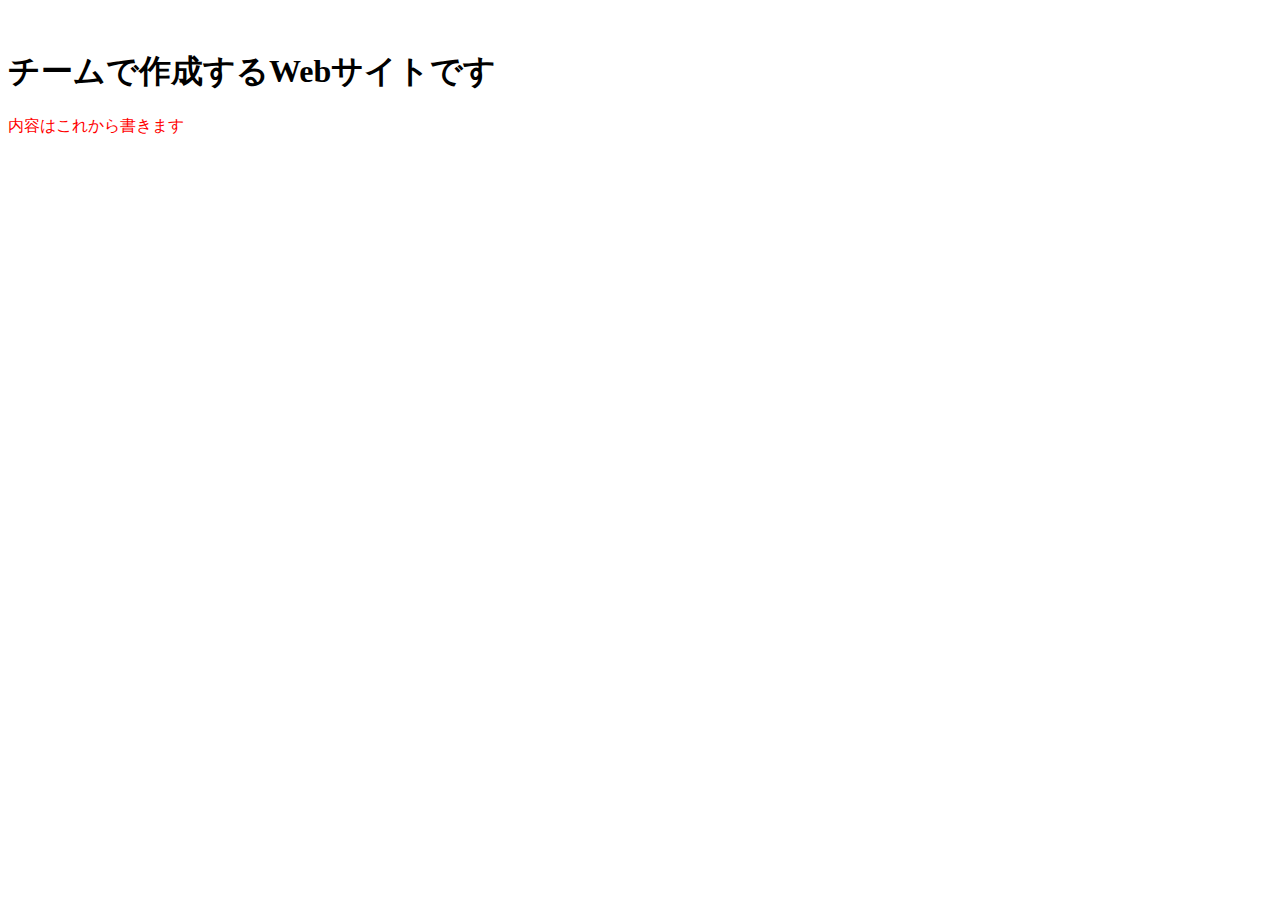
<file: index.html>
<!DOCTYPE html>
<html lang="ja">
    <head>
        <meta charset="UTF-8">
        <title>タイトルを入力</title>
        <link rel="stylesheet" type="text/css" href="css/index.css">
    </head>
    <body>
        <div class="menu">
            <a href="#" style="color:white; margin: 0 10px;">ホーム</a>
            <a href="#" style="color:white; margin: 0 10px;">サービス</a>
            <a href="#" style="color:white; margin: 0 10px;">お問い合わせ</a>
        </div>

        <h1>チームで作成するWebサイトです</h1>
        <p class ="red">内容はこれから書きます</p>
    </body>
</html>
</file>
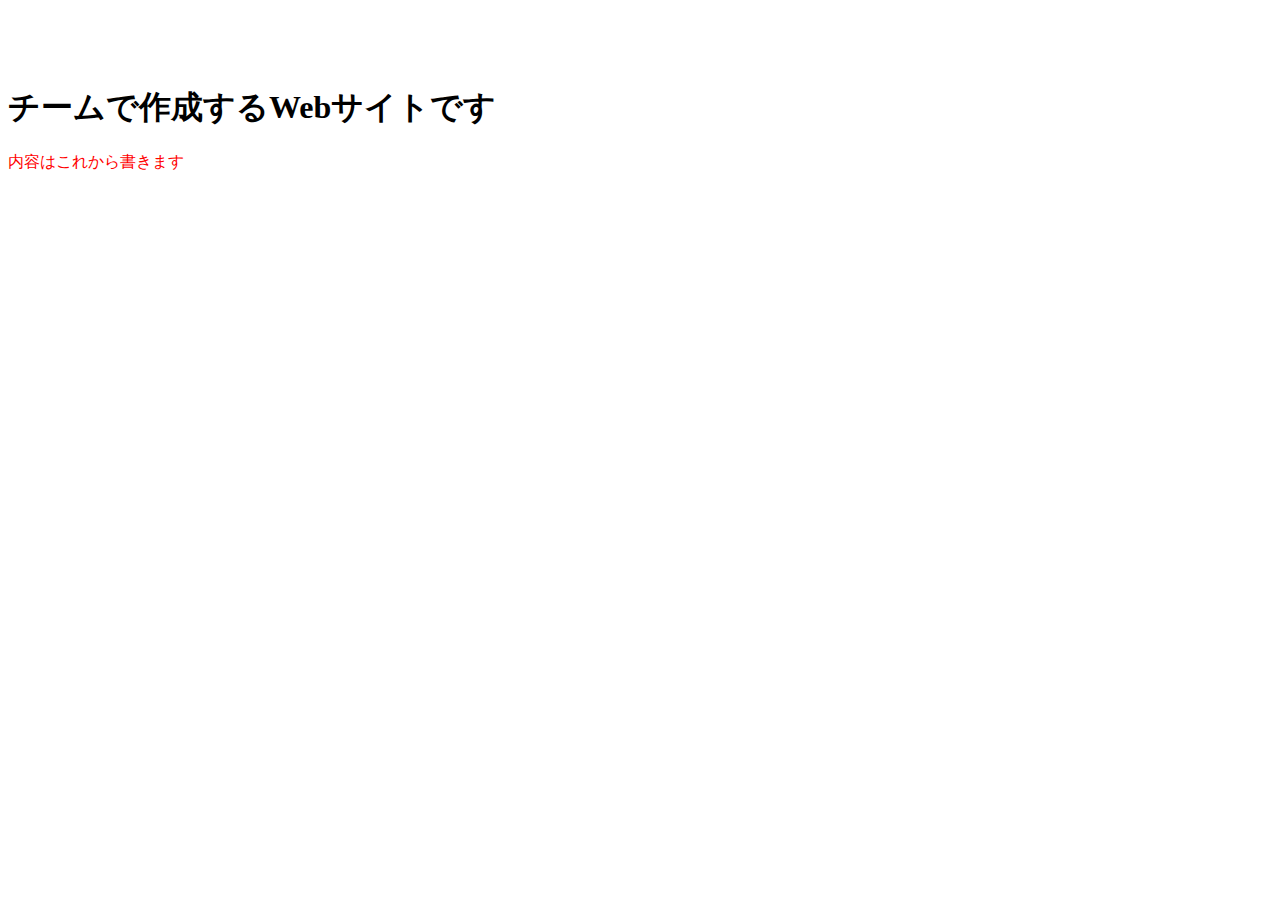
<file: index1.html>
<!DOCTYPE html>
<html lang="ja">
    <head>
        <meta charset="UTF-8">
        <title>タイトルを入力</title>
        <link rel="stylesheet" type="text/css" href="css/index1.css">
    </head>
    <body>
        <div class="menu">
            <a href="#" style="color:white; margin: 0 10px;">ホーム</a>
            <a href="#" style="color:white; margin: 0 10px;">サービス</a>
            <a href="#" style="color:white; margin: 0 10px;">お問い合わせ</a>
        </div>
        <br>
        <br>

        <h1>チームで作成するWebサイトです</h1>
        <p class ="red">内容はこれから書きます</p>
    </body>
</html>
</file>
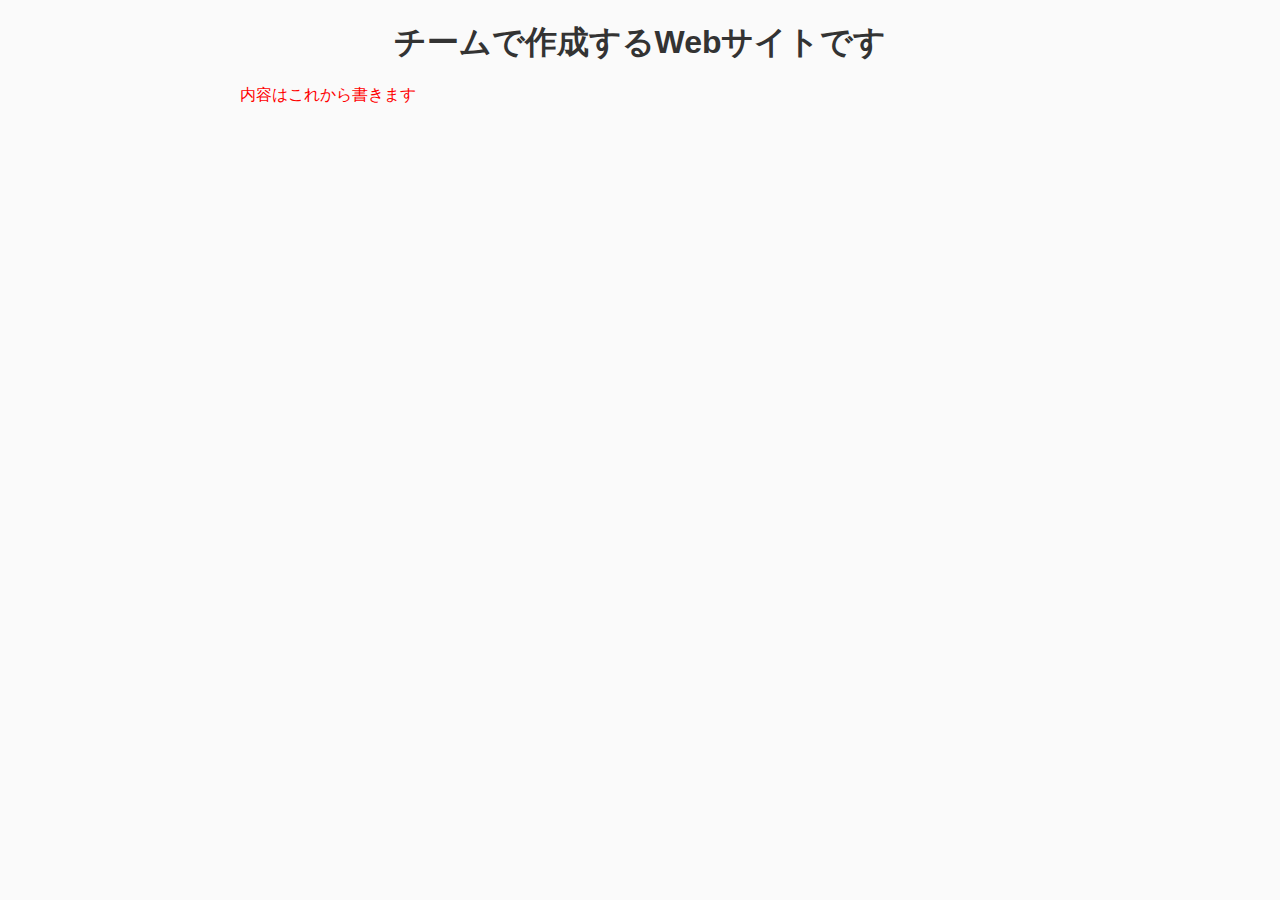
<file: index3.html>
<!DOCTYPE html>
<html lang="ja">
    <head>
        <meta charset="UTF-8">
        <title>タイトルを入力</title>
        <link rel="stylesheet" type="text/css" href="css/index3.css">
    </head>
    <body>
        <h1>チームで作成するWebサイトです</h1>
        <p class ="red">内容はこれから書きます</p>
    </body>
</html>
</file>
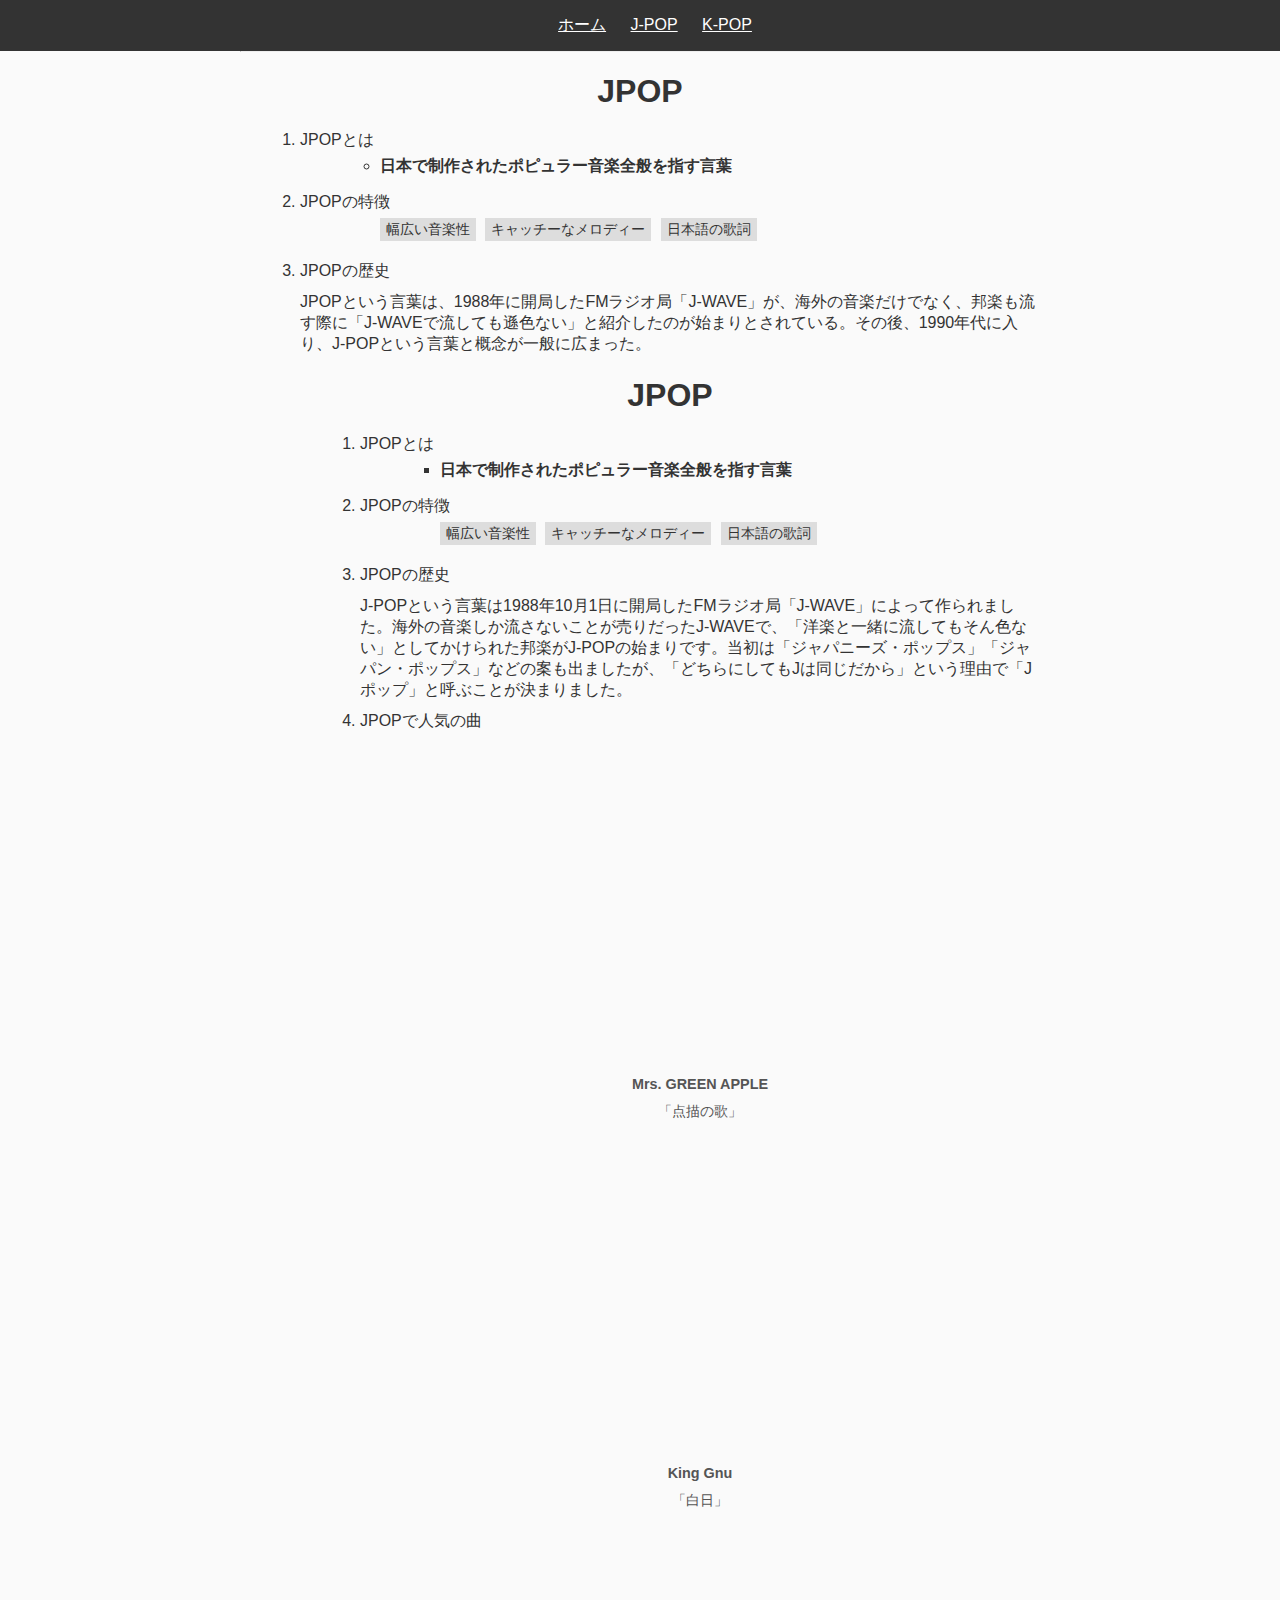
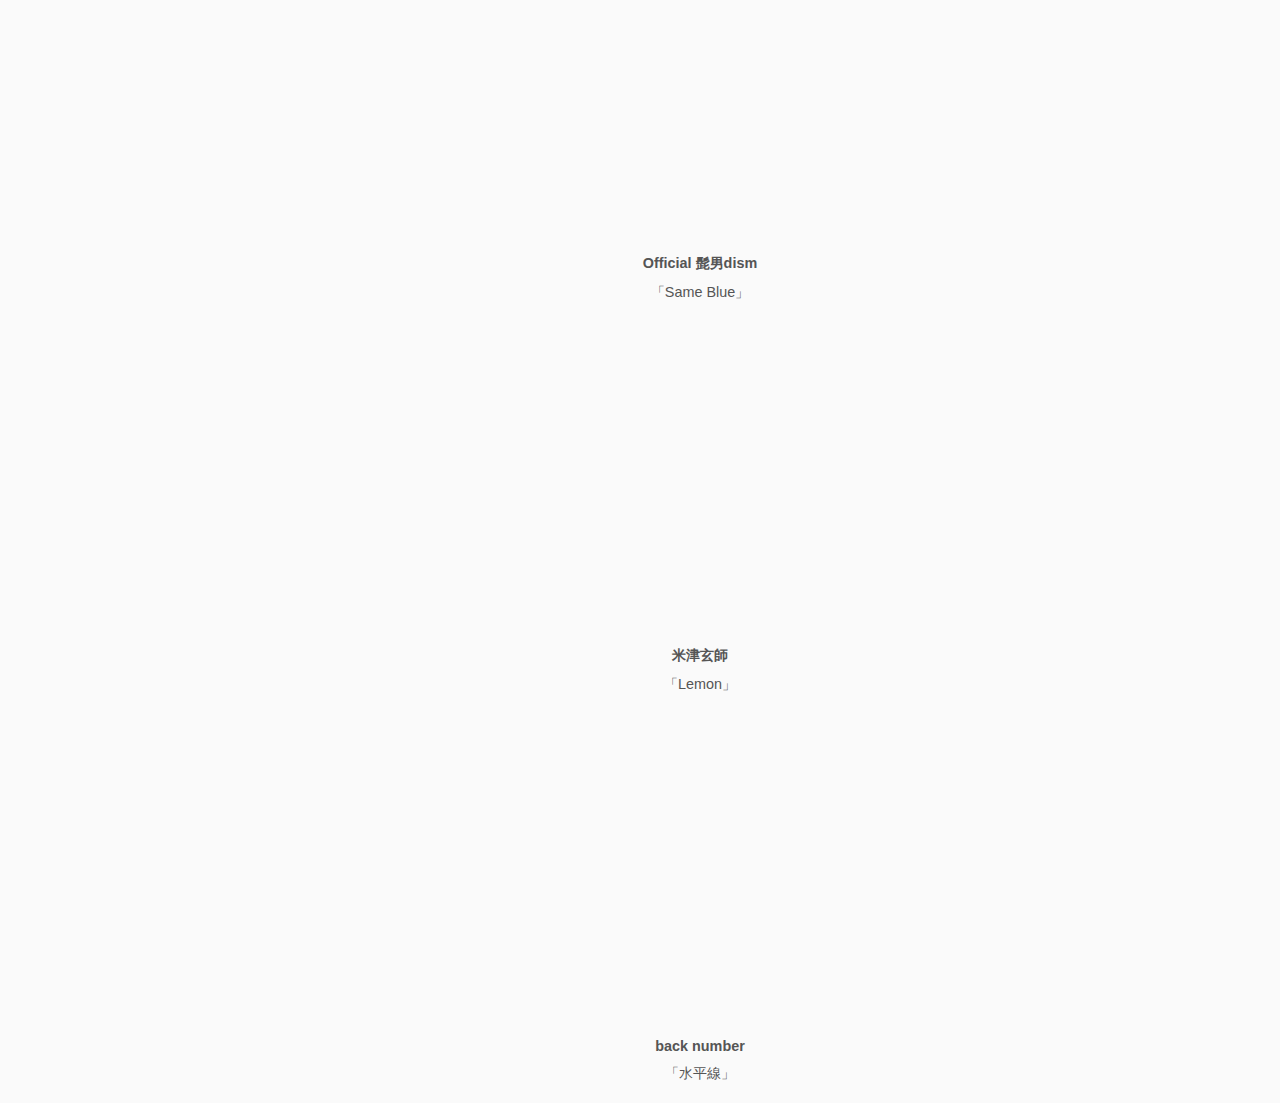
<file: JPOP.html>
<!DOCTYPE html>
<html lang="ja">
    <head>
        <meta charset="UTF-8">
        <title>JPOP紹介サイト</title>
        <link rel="stylesheet" type="text/css" href="css/index3.css">
    </head>
    <body>
        <div class="menu">
            <a href="http://127.0.0.1:3000/index1.html?serverWindowId=c87226ad-b7f8-44cd-8ef3-b2004b9cfec5" style="color:white; margin: 0 10px;">ホーム</a>
            <a href="http://127.0.0.1:3000/JPOP.html?serverWindowId=9fdd68fe-97f8-4cc0-a3bb-3494a4788635" style="color:white; margin: 0 10px;">J-POP</a>
            <a href="http://127.0.0.1:3000/KPOP.html?serverWindowId=d1fb609b-2444-488a-8346-510f34521e48" style="color:white; margin: 0 10px;">K-POP</a>
        </div>
        <hr>
        <hr>
        <hr>
        <hr>
        <h1>JPOP</h1>
        <ol>
            <li>JPOPとは
                <ul>
                    <li class="first">日本で制作されたポピュラー音楽全般を指す言葉</li>
                </ul>
            </li>
            <li>
                JPOPの特徴
                <ul>
                    <li class="feature"> 幅広い音楽性</li>
                    <li class="feature">キャッチーなメロディー</li>
                    <li class="feature">日本語の歌詞</li>
                </ul>
            </li>
            <li>JPOPの歴史
                <p>JPOPという言葉は、1988年に開局したFMラジオ局「J-WAVE」が、海外の音楽だけでなく、邦楽も流す際に「J-WAVEで流しても遜色ない」と紹介したのが始まりとされている。その後、1990年代に入り、J-POPという言葉と概念が一般に広まった。</p>
<head>
  <meta charset="UTF-8">
  <title>JPOP紹介サイト</title>
  <link rel="stylesheet" href="css/index3.css">
</head>
<body>
  <h1>JPOP</h1>
  <ol>
    <li>JPOPとは
      <ul>
        <li class="first">日本で制作されたポピュラー音楽全般を指す言葉</li>
      </ul>
    </li>
    <li>JPOPの特徴
      <ul>
        <li class="feature">幅広い音楽性</li>
        <li class="feature">キャッチーなメロディー</li>
        <li class="feature">日本語の歌詞</li>
      </ul>
    </li>
    <li>JPOPの歴史
      <p>J-POPという言葉は1988年10月1日に開局したFMラジオ局「J-WAVE」によって作られました。海外の音楽しか流さないことが売りだったJ-WAVEで、「洋楽と一緒に流してもそん色ない」としてかけられた邦楽がJ-POPの始まりです。当初は「ジャパニーズ・ポップス」「ジャパン・ポップス」などの案も出ましたが、「どちらにしてもJは同じだから」という理由で「Jポップ」と呼ぶことが決まりました。</p>
    </li>
    <li>
  JPOPで人気の曲

  
  <figure class="video-container">
    <iframe
      width="560" height="315"
      src="https://www.youtube.com/embed/sL-yJIyuEaM?si=Fz5y3EN5wEBEjfTa"
      title="Mrs. GREEN APPLE – 点描の歌"
      frameborder="0"
      allow="accelerometer; autoplay; clipboard-write; encrypted-media; gyroscope; picture-in-picture; web-share"
      referrerpolicy="strict-origin-when-cross-origin"
      allowfullscreen>
    </iframe>
    <figcaption>
      <h3>Mrs. GREEN APPLE</h3>
      <p>「点描の歌」</p>
    </figcaption>
  </figure>

  
  <figure class="video-container">
    <iframe
      width="560" height="315"
      src="https://www.youtube.com/embed/ony539T074w?si=Xb-6e81a_f6mPUja"
      title="King Gnu – 白日"
      frameborder="0"
      allow="accelerometer; autoplay; clipboard-write; encrypted-media; gyroscope; picture-in-picture; web-share"
      referrerpolicy="strict-origin-when-cross-origin"
      allowfullscreen>
    </iframe>
    <figcaption>
      <h3>King Gnu</h3>
      <p>「白日」</p>
    </figcaption>
  </figure>

  
  <figure class="video-container">
    <iframe
      width="560" height="315"
      src="https://www.youtube.com/embed/A7cp6OVa0Qc?si=mPgMxD3AqPrf3Ywx"
      title="Official 髭男dism – Same Blue"
      frameborder="0"
      allow="accelerometer; autoplay; clipboard-write; encrypted-media; gyroscope; picture-in-picture; web-share"
      referrerpolicy="strict-origin-when-cross-origin"
      allowfullscreen>
    </iframe>
    <figcaption>
      <h3>Official 髭男dism</h3>
      <p>「Same Blue」</p>
    </figcaption>
  </figure>

  
  <figure class="video-container">
    <iframe
      width="560" height="315"
      src="https://www.youtube.com/embed/SFlaU0EJTto"  <!-- 実際のLemon埋め込みIDに置き換えてください -->
      title="米津玄師 – Lemon"
      frameborder="0"
      allow="accelerometer; autoplay; clipboard-write; encrypted-media; gyroscope; picture-in-picture; web-share"
      referrerpolicy="strict-origin-when-cross-origin"
      allowfullscreen>
    </iframe>
    <figcaption>
      <h3>米津玄師</h3>
      <p>「Lemon」</p>
    </figcaption>
  </figure>

  
  <figure class="video-container">
    <iframe
      width="560" height="315"
      src="https://www.youtube.com/embed/iqEr3P78fz8?si=sC8rl_7xw0oTg-eX"
      title="back number – 水平線"
      frameborder="0"
      allow="accelerometer; autoplay; clipboard-write; encrypted-media; gyroscope; picture-in-picture; web-share"
      referrerpolicy="strict-origin-when-cross-origin"
      allowfullscreen>
    </iframe>
    <figcaption>
      <h3>back number</h3>
      <p>「水平線」</p>
    </figcaption>
  </figure>

</li>
    
  </ol>
</body>
</html>
</file>
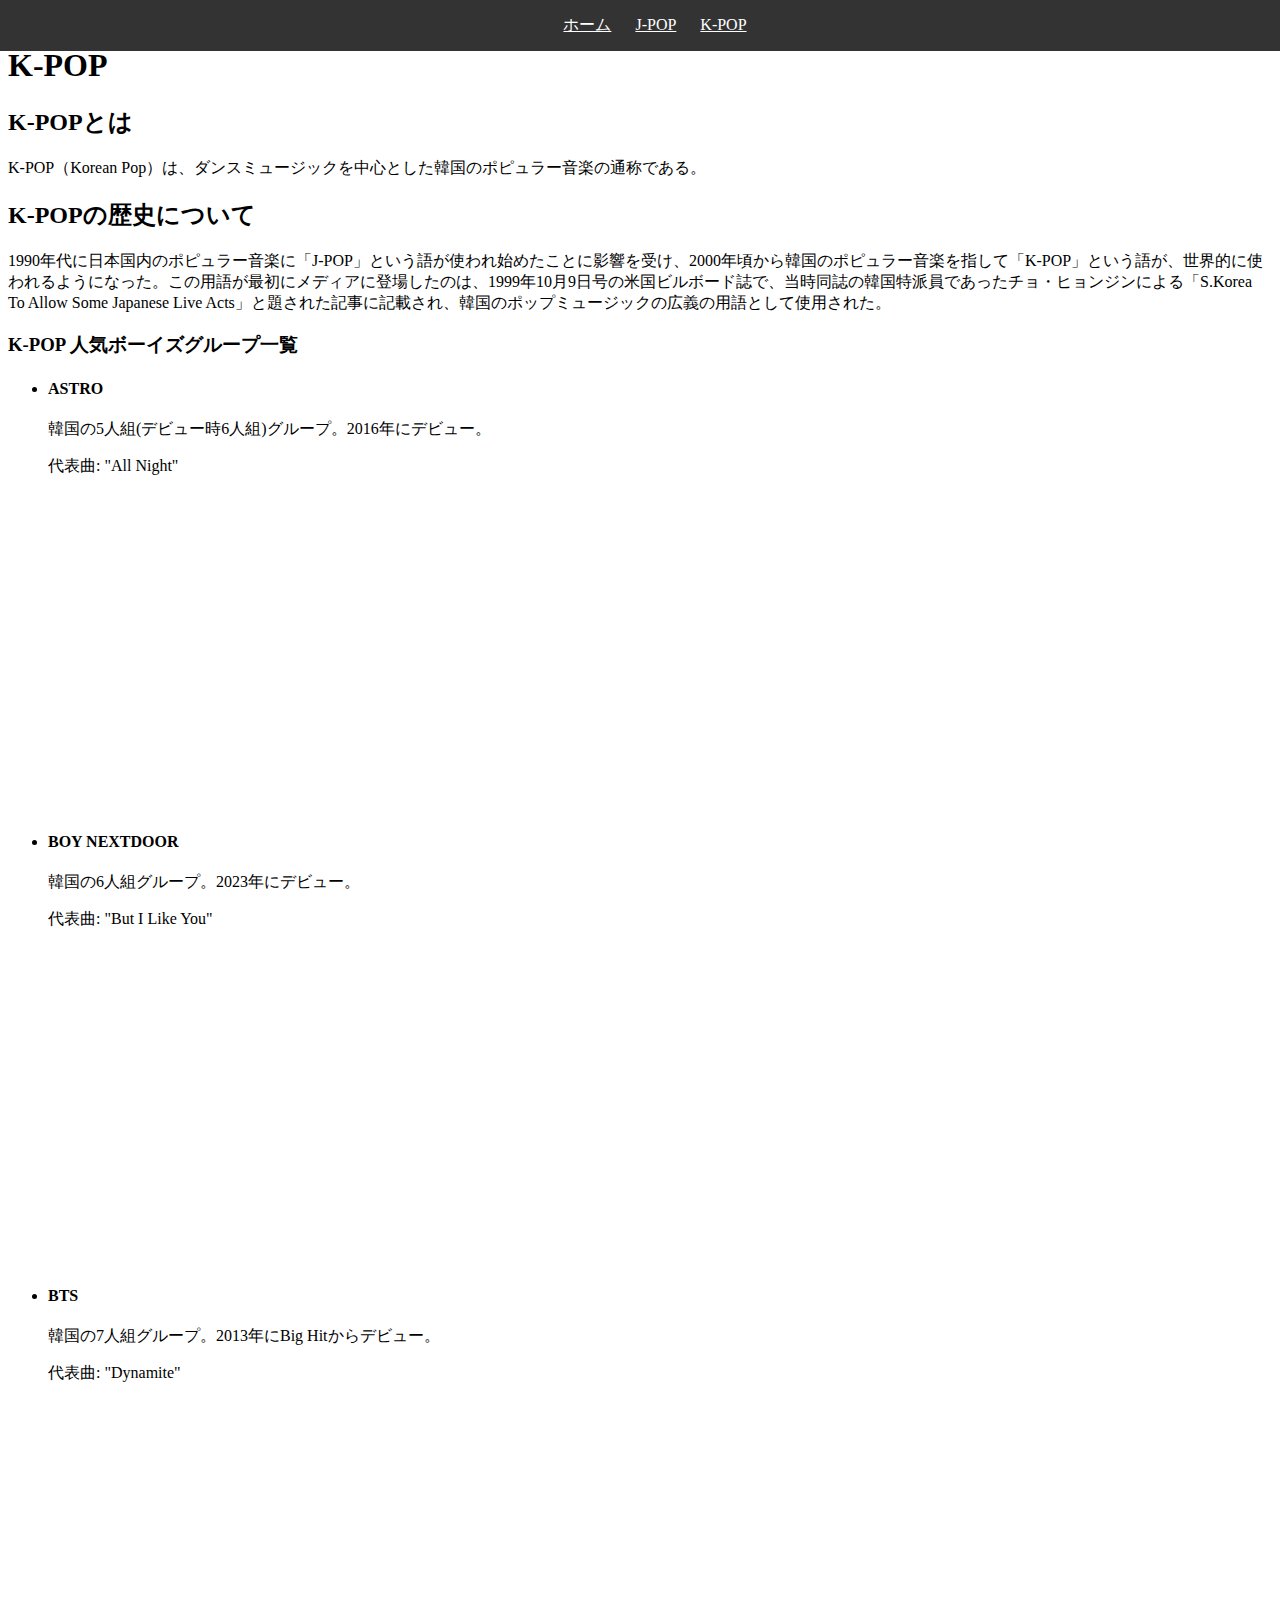
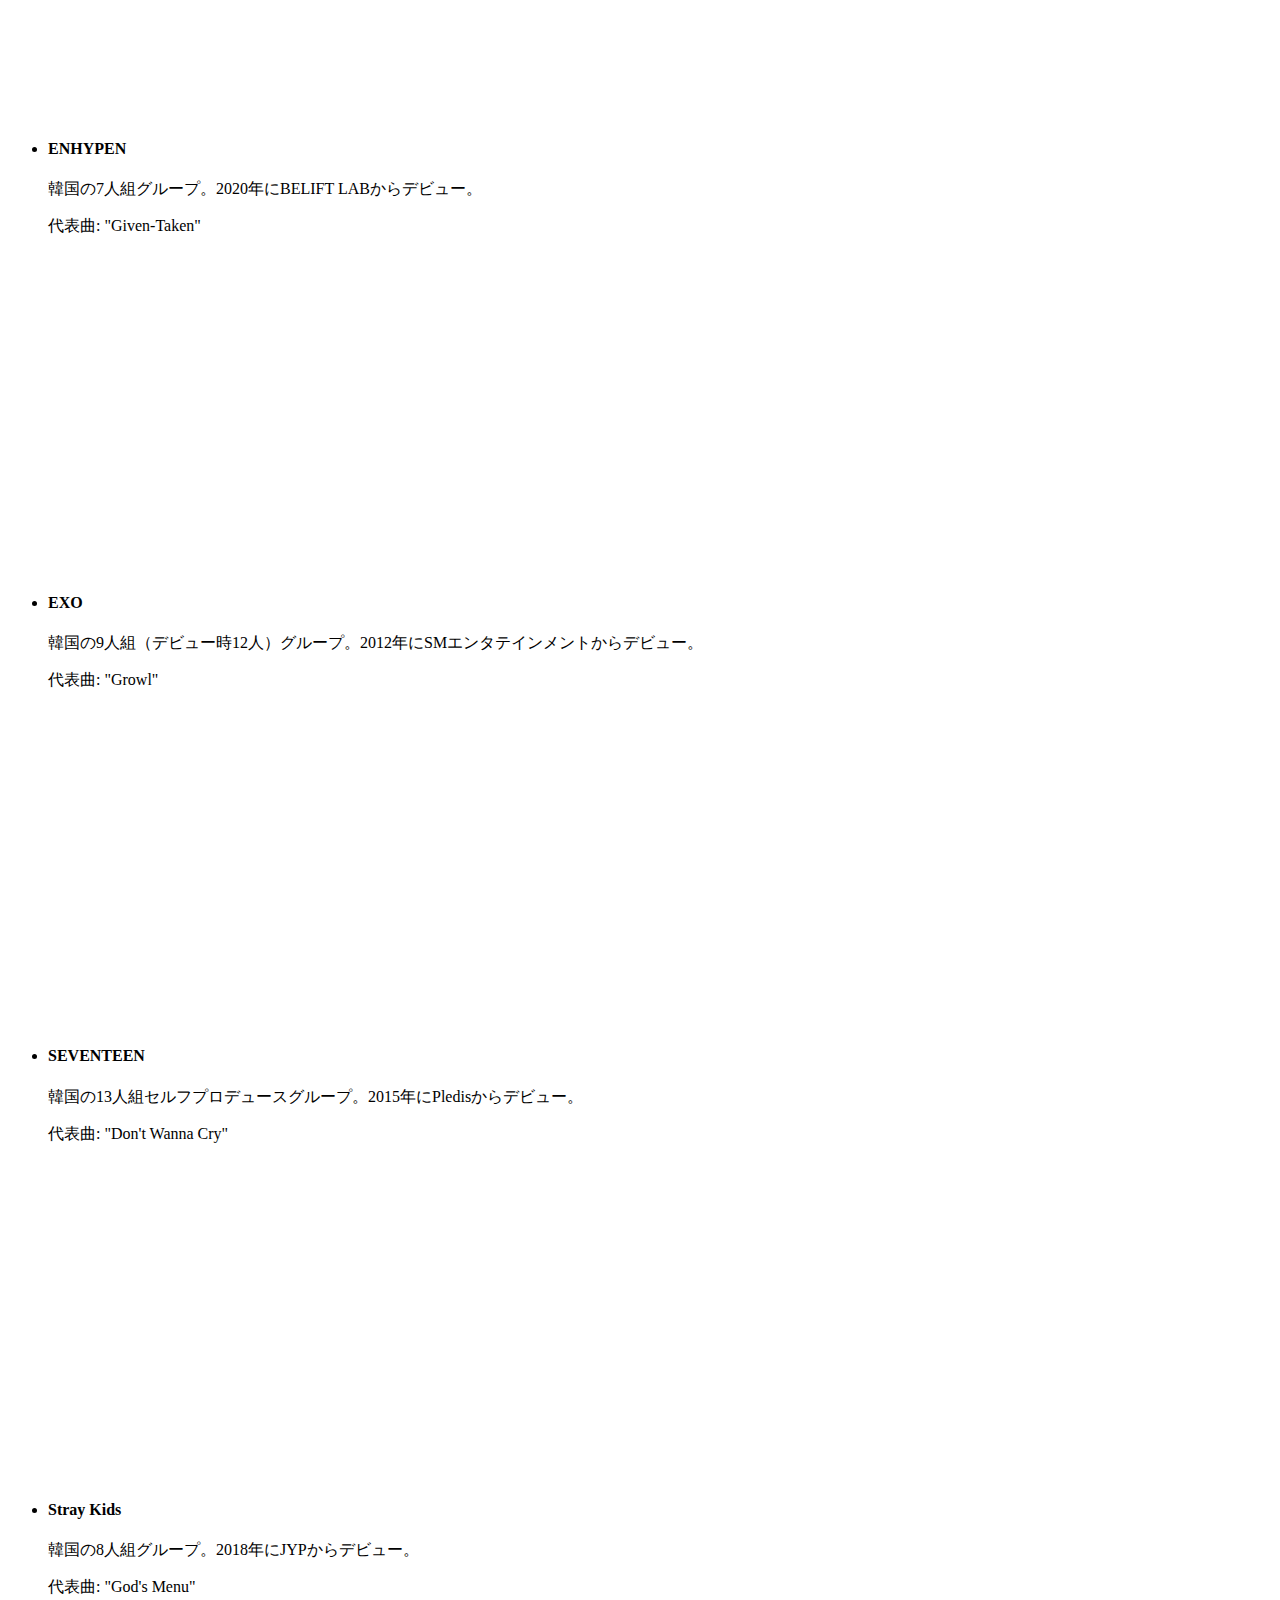
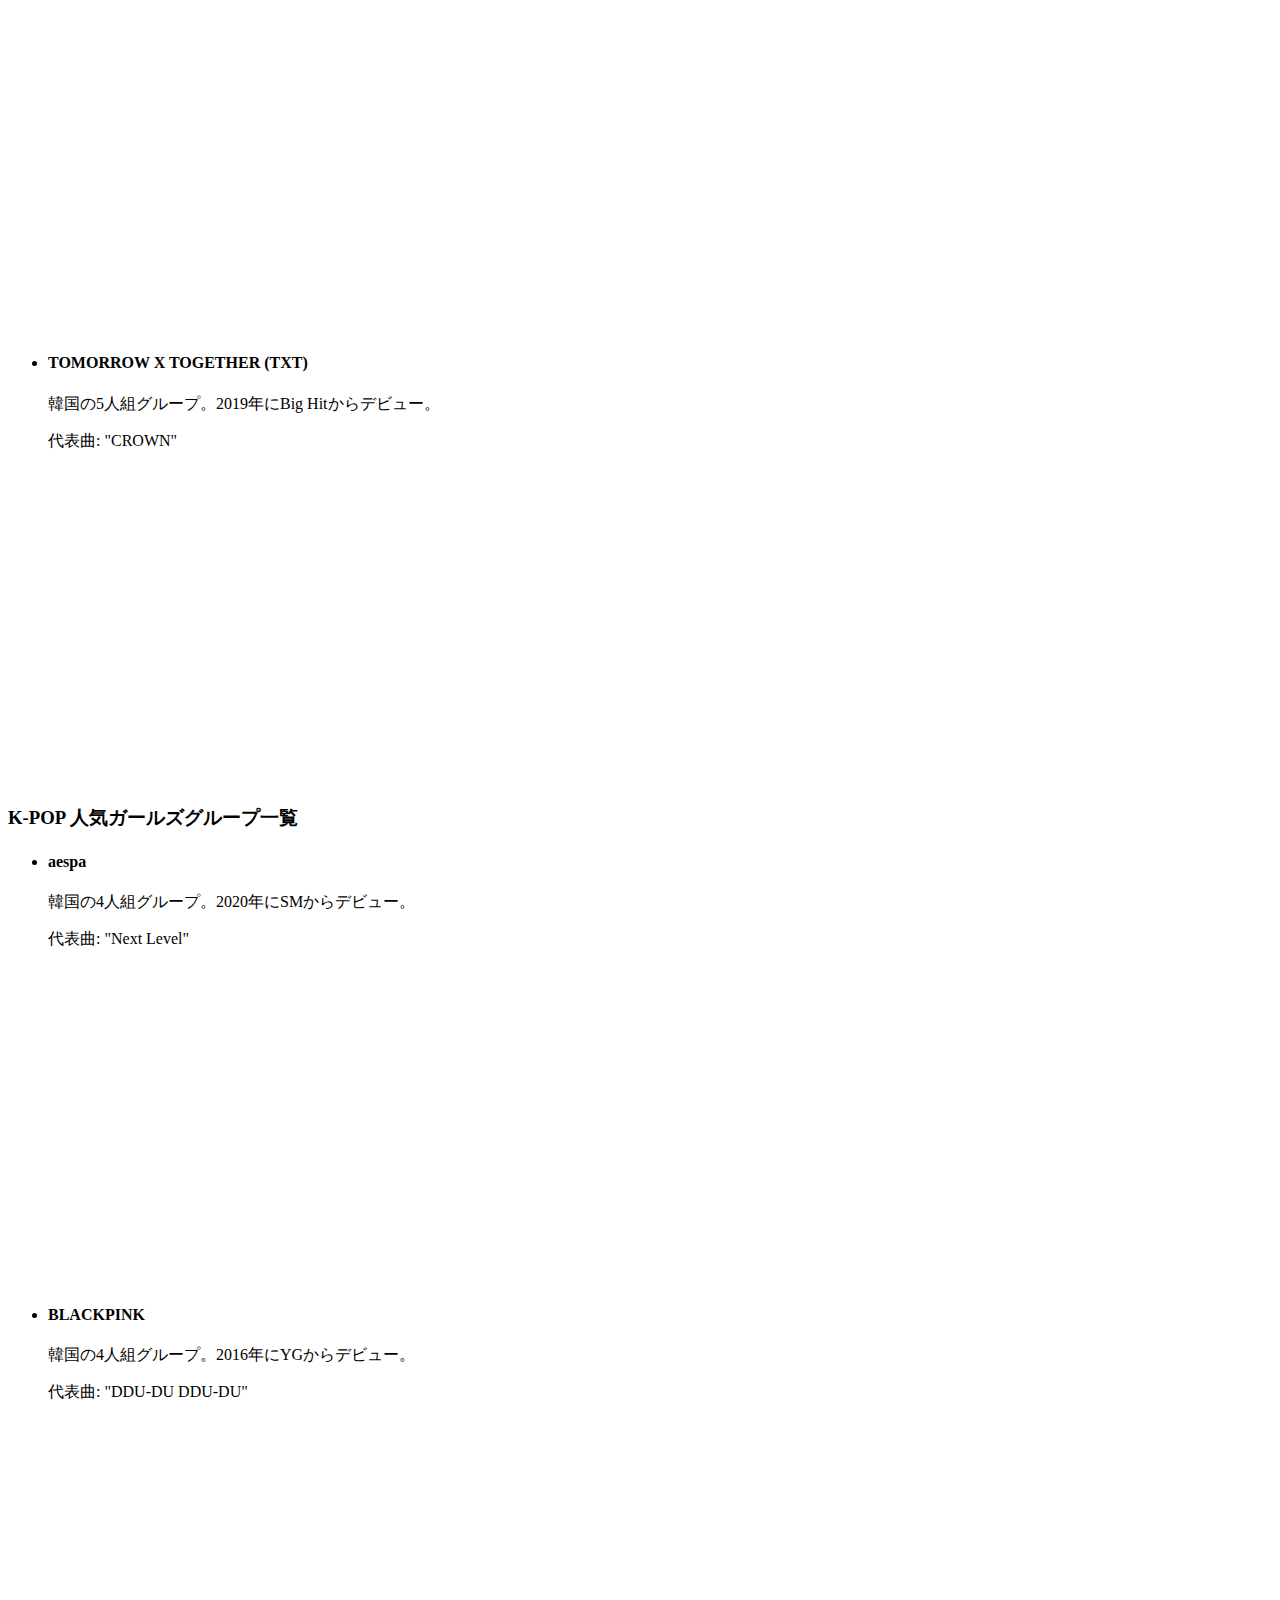
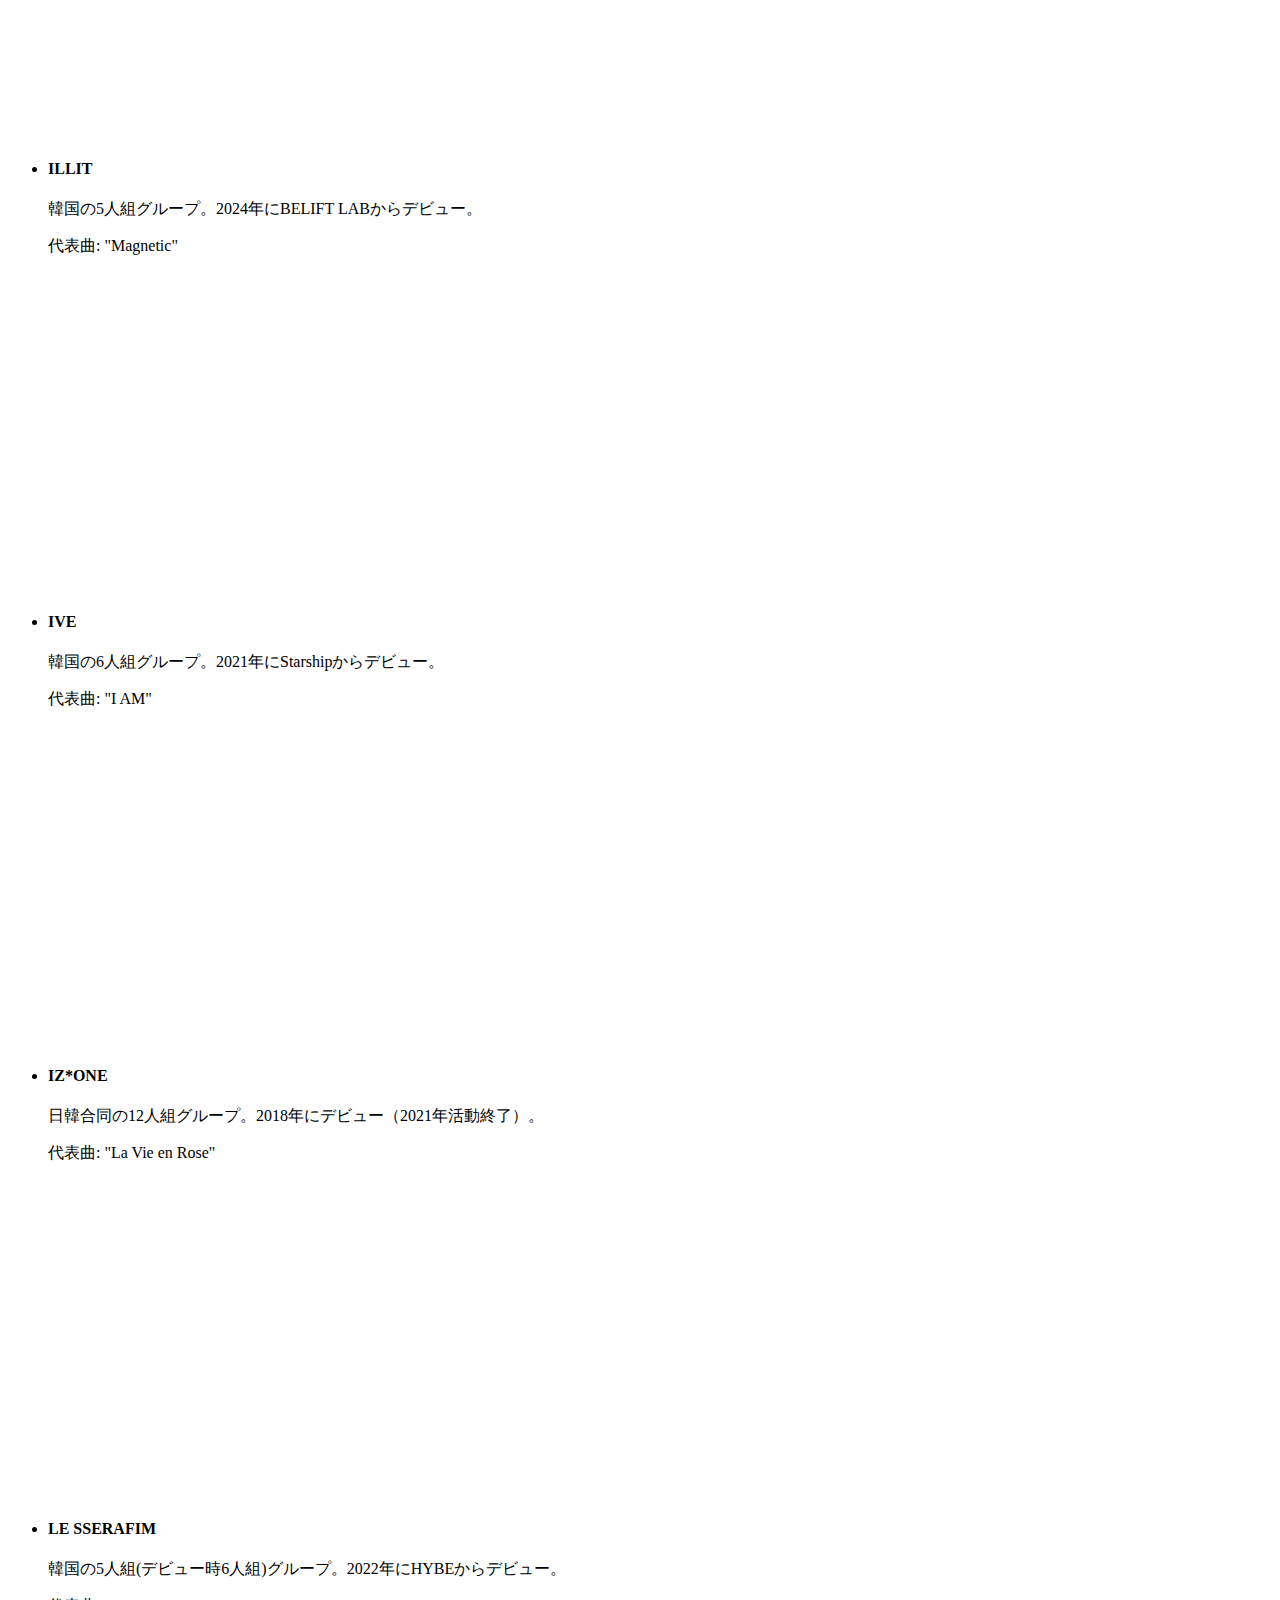
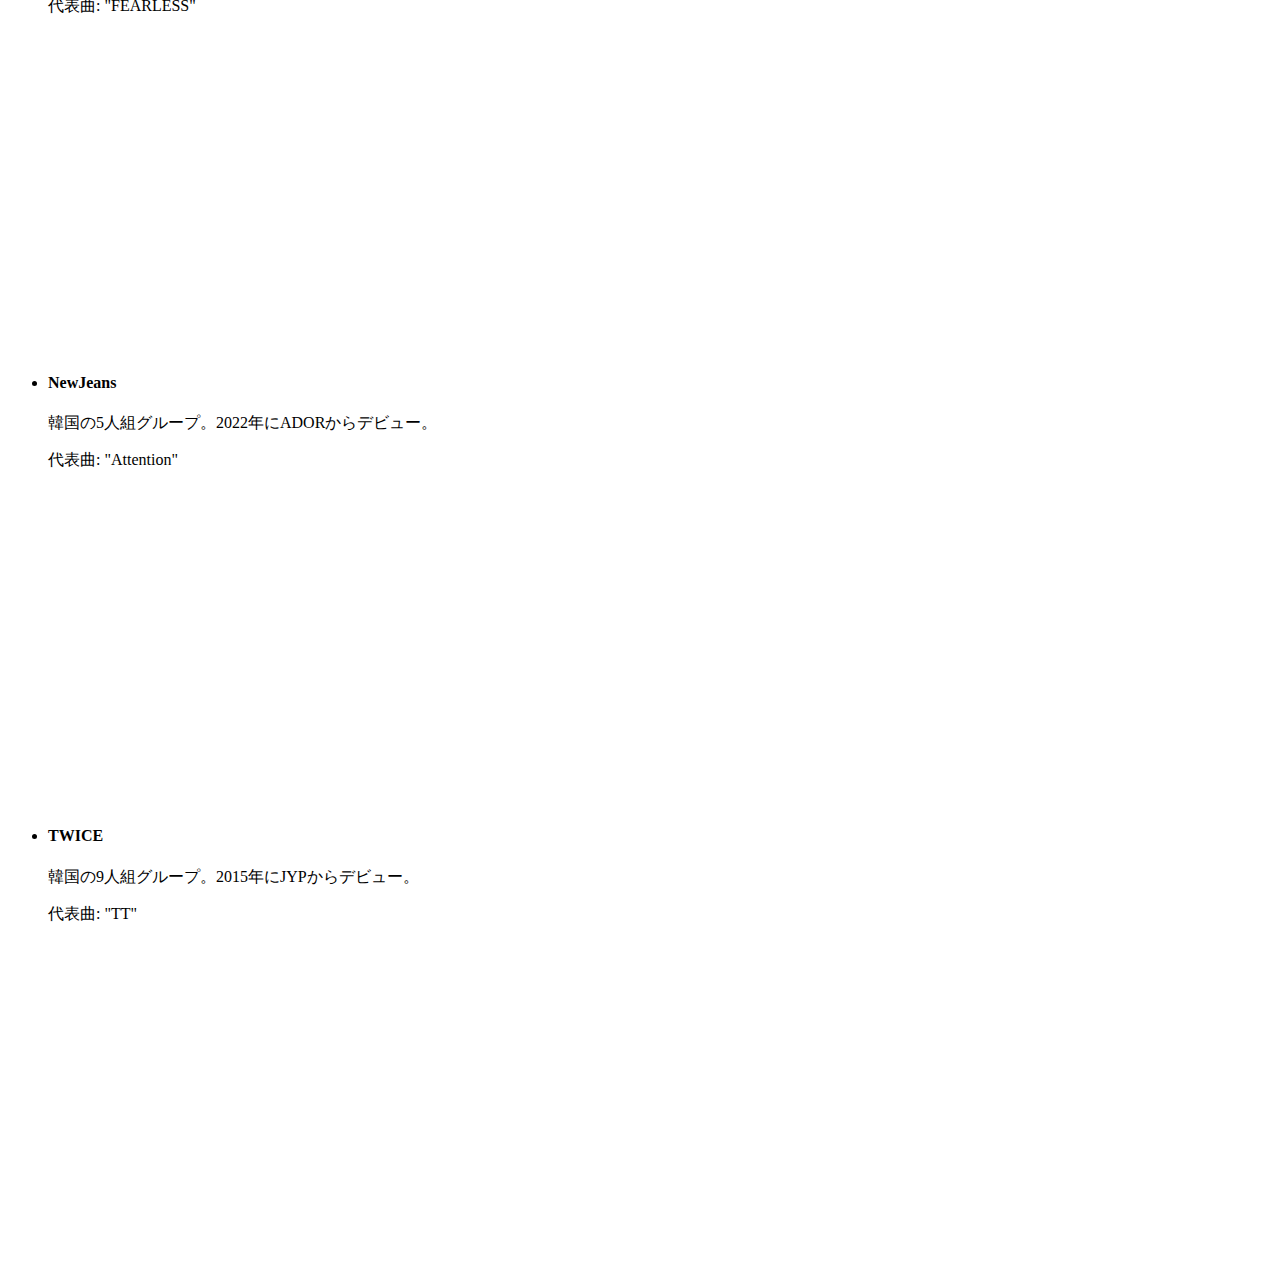
<file: KPOP.html>
<!DOCTYPE html>
<html lang="ja">
    <head>
        <meta charset="UTF-8">
        <title>K-POP</title>
        <link rel="stylesheet" type="text/css" href="css/KPOP.css">
    </head>
    <body>
        <div class="menu">
                <a href="http://127.0.0.1:3000/menyu.html?serverWindowId=6b7c0df6-3974-4c4c-b951-8a22503d9b50" style="color:white; margin: 0 10px;">ホーム</a>
                <a href="http://127.0.0.1:3000/JPOP.html?serverWindowId=f05121fe-304e-4c4c-86b3-56af9d5e0f20" style="color:white; margin: 0 10px;">J-POP</a>
                <a href="http://127.0.0.1:3000/KPOP.html?serverWindowId=f05121fe-304e-4c4c-86b3-56af9d5e0f20" style="color:white; margin: 0 10px;">K-POP</a>
        </div>
        <br>
        <h1>K-POP</h1>
        <h2>K-POPとは</h2>
        <p>K-POP（Korean Pop）は、ダンスミュージックを中心とした韓国のポピュラー音楽の通称である。</p>
        <h2>K-POPの歴史について</h2>
        <P>1990年代に日本国内のポピュラー音楽に「J-POP」という語が使われ始めたことに影響を受け、2000年頃から韓国のポピュラー音楽を指して「K-POP」という語が、世界的に使われるようになった。この用語が最初にメディアに登場したのは、1999年10月9日号の米国ビルボード誌で、当時同誌の韓国特派員であったチョ・ヒョンジンによる「S.Korea To Allow Some Japanese Live Acts」と題された記事に記載され、韓国のポップミュージックの広義の用語として使用された。</P>
        <h3>K-POP 人気ボーイズグループ一覧</h3>
        <ul>
            <li>
                <h4>ASTRO</h4>
                <p>韓国の5人組(デビュー時6人組)グループ。2016年にデビュー。</p>
                <p>代表曲: "All Night"</p>
                <iframe
                width="560"
                height="315"
                src="https://www.youtube.com/embed/ZEE1UC90I0o"
                title="YouTube video player"
                frameborder="0"
                allow="accelerometer; autoplay; clipboard-write; encrypted-media; gyroscope; picture-in-picture"
                allowfullscreen>
                </iframe>
            </li>
            <li>
                <h4>BOY NEXTDOOR</h4>
                <p>韓国の6人組グループ。2023年にデビュー。</p>
                <p>代表曲: "But I Like You"</p>
                <iframe
                width="560"
                height="315"
                src="https://www.youtube.com/embed/_ItgMr1bMYc"
                title="YouTube video player"
                frameborder="0"
                allow="accelerometer; autoplay; clipboard-write; encrypted-media; gyroscope; picture-in-picture"
                allowfullscreen>
                </iframe>
            </li>
            <li>
                <h4>BTS</h4>
                <p>韓国の7人組グループ。2013年にBig Hitからデビュー。</p>
                <p>代表曲: "Dynamite"</p>
                <iframe
                width="560"
                height="315"
                src="https://www.youtube.com/embed/gdZLi9oWNZg"
                title="YouTube video player"
                frameborder="0"
                allow="accelerometer; autoplay; clipboard-write; encrypted-media; gyroscope; picture-in-picture"
                allowfullscreen>
                </iframe>
            </li>
            <li>
                <h4>ENHYPEN</h4>
                <p>韓国の7人組グループ。2020年にBELIFT LABからデビュー。</p>
                <p>代表曲: "Given-Taken"</p>
                <iframe
                width="560"
                height="315"
                src="https://www.youtube.com/embed/nQ6wLuYvGd4"
                title="YouTube video player"
                frameborder="0"
                allow="accelerometer; autoplay; clipboard-write; encrypted-media; gyroscope; picture-in-picture"
                allowfullscreen>
                </iframe>
            </li>
            <li>
                <h4>EXO</h4>
                <p>韓国の9人組（デビュー時12人）グループ。2012年にSMエンタテインメントからデビュー。</p>
                <p>代表曲: "Growl"</p>
                <iframe
                width="560"
                height="315"
                src="https://www.youtube.com/embed/I3dezFzsNss"
                title="YouTube video player"
                frameborder="0"
                allow="accelerometer; autoplay; clipboard-write; encrypted-media; gyroscope; picture-in-picture"
                allowfullscreen>
                </iframe>
            </li>
            <li>
                <h4>SEVENTEEN</h4>
                <p>韓国の13人組セルフプロデュースグループ。2015年にPledisからデビュー。</p>
                <p>代表曲: "Don't Wanna Cry"</p>
                <iframe
                width="560"
                height="315"
                src="https://www.youtube.com/embed/zEkg4GBQumc"
                title="YouTube video player"
                frameborder="0"
                allow="accelerometer; autoplay; clipboard-write; encrypted-media; gyroscope; picture-in-picture"
                allowfullscreen>
                </iframe>
            </li>
            <li>
                <h4>Stray Kids</h4>
                <p>韓国の8人組グループ。2018年にJYPからデビュー。</p>
                <p>代表曲: "God's Menu"</p>
                <iframe
                width="560"
                height="315"
                src="https://www.youtube.com/embed/TQTlCHxyuu8"
                title="YouTube video player"
                frameborder="0"
                allow="accelerometer; autoplay; clipboard-write; encrypted-media; gyroscope; picture-in-picture"
                allowfullscreen>
                </iframe>
            </li>
            <li>
                <h4>TOMORROW X TOGETHER (TXT)</h4>
                <p>韓国の5人組グループ。2019年にBig Hitからデビュー。</p>
                <p>代表曲: "CROWN"</p>
                <iframe
                width="560"
                height="315"
                src="https://www.youtube.com/embed/W3iSnJ663II"
                title="YouTube video player"
                frameborder="0"
                allow="accelerometer; autoplay; clipboard-write; encrypted-media; gyroscope; picture-in-picture"
                allowfullscreen>
                </iframe>
            </li>
        </ul>
        <h3>K-POP 人気ガールズグループ一覧</h3>
        <ul>
            <li>
                <h4>aespa</h4>
                <p>韓国の4人組グループ。2020年にSMからデビュー。</p>
                <p>代表曲: "Next Level"</p>
                <iframe
                width="560"
                height="315"
                src="https://www.youtube.com/embed/4TWR90KJl84"
                title="YouTube video player"
                frameborder="0"
                allow="accelerometer; autoplay; clipboard-write; encrypted-media; gyroscope; picture-in-picture"
                allowfullscreen>
                </iframe>
            </li>
            <li>
                <h4>BLACKPINK</h4>
                <p>韓国の4人組グループ。2016年にYGからデビュー。</p>
                <p>代表曲: "DDU-DU DDU-DU"</p>
                <iframe
                width="560"
                height="315"
                src="https://www.youtube.com/embed/IHNzOHi8sJs"
                title="YouTube video player"
                frameborder="0"
                allow="accelerometer; autoplay; clipboard-write; encrypted-media; gyroscope; picture-in-picture"
                allowfullscreen>
                </iframe>
            </li>
            <li>
                <h4>ILLIT</h4>
                <p>韓国の5人組グループ。2024年にBELIFT LABからデビュー。</p>
                <p>代表曲: "Magnetic"</p>
                <iframe
                width="560"
                height="315"
                src="https://www.youtube.com/embed/Vk5-c_v4gMU"
                title="YouTube video player"
                frameborder="0"
                allow="accelerometer; autoplay; clipboard-write; encrypted-media; gyroscope; picture-in-picture"
                allowfullscreen>
                </iframe>
            </li>
            <li>
                <h4>IVE</h4>
                <p>韓国の6人組グループ。2021年にStarshipからデビュー。</p>
                <p>代表曲: "I AM"</p>
                <iframe
                width="560"
                height="315"
                src="https://www.youtube.com/embed/6ZUIwj3FgUY"
                title="YouTube video player"
                frameborder="0"
                allow="accelerometer; autoplay; clipboard-write; encrypted-media; gyroscope; picture-in-picture"
                allowfullscreen>
                </iframe>
            </li>
            <li>
                <h4>IZ*ONE</h4>
                <p>日韓合同の12人組グループ。2018年にデビュー（2021年活動終了）。</p>
                <p>代表曲: "La Vie en Rose"</p>
                <iframe
                width="560"
                height="315"
                src="https://www.youtube.com/embed/WZwr2a_lFWY"
                title="YouTube video player"
                frameborder="0"
                allow="accelerometer; autoplay; clipboard-write; encrypted-media; gyroscope; picture-in-picture"
                allowfullscreen>
                </iframe>
            </li>
            <li>
                <h4>LE SSERAFIM</h4>
                <p>韓国の5人組(デビュー時6人組)グループ。2022年にHYBEからデビュー。</p>
                <p>代表曲: "FEARLESS"</p>
                <iframe
                width="560"
                height="315"
                src="https://www.youtube.com/embed/4vbDFu0PUew"
                title="YouTube video player"
                frameborder="0"
                allow="accelerometer; autoplay; clipboard-write; encrypted-media; gyroscope; picture-in-picture"
                allowfullscreen>
                </iframe>
            </li>
            <li>
                <h4>NewJeans</h4>
                <p>韓国の5人組グループ。2022年にADORからデビュー。</p>
                <p>代表曲: "Attention"</p>
                <iframe
                width="560"
                height="315"
                src="https://www.youtube.com/embed/x8RIixqumUc"
                title="YouTube video player"
                frameborder="0"
                allow="accelerometer; autoplay; clipboard-write; encrypted-media; gyroscope; picture-in-picture"
                allowfullscreen>
                </iframe>
            </li>
            <li>
                <h4>TWICE</h4>
                <p>韓国の9人組グループ。2015年にJYPからデビュー。</p>
                <p>代表曲: "TT"</p>
                <iframe
                width="560"
                height="315"
                src="https://www.youtube.com/embed/ePpPVE-GGJw"
                title="YouTube video player"
                frameborder="0"
                allow="accelerometer; autoplay; clipboard-write; encrypted-media; gyroscope; picture-in-picture"
                allowfullscreen>
                </iframe>
            </li>
        </ul>
    </body>
</html>
</file>
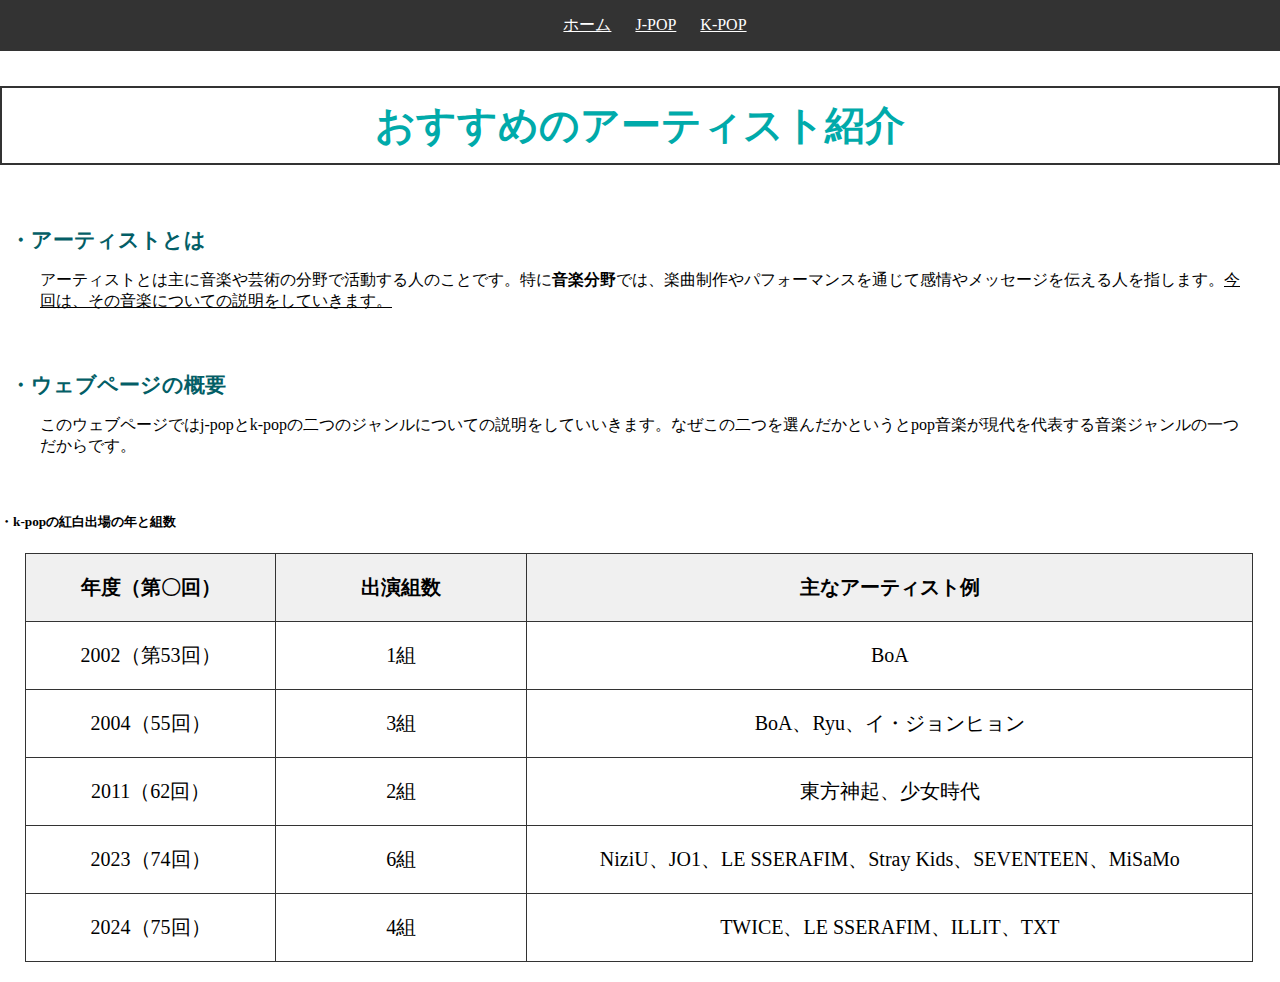
<file: menyu.html>
<!DOCTYPE html>
<html lang="ja">
    <head>
        <meta charset="UTF-8">
        <title>メニュー</title>
        <link rel="stylesheet" type="text/css" href="css/menyu.css">
    </head>
    <body>
        <div class="menu">
            <a href="http://127.0.0.1:3000/menyu.html?serverWindowId=6b7c0df6-3974-4c4c-b951-8a22503d9b50" style="color:white; margin: 0 10px;">ホーム</a>
            <a href="http://127.0.0.1:3000/JPOP.html?serverWindowId=f05121fe-304e-4c4c-86b3-56af9d5e0f20" style="color:white; margin: 0 10px;">J-POP</a>
            <a href="http://127.0.0.1:3000/KPOP.html?serverWindowId=f05121fe-304e-4c4c-86b3-56af9d5e0f20" style="color:white; margin: 0 10px;">K-POP</a>
        </div>
        <br>
        <br>

        <h1 class="centerti">おすすめのアーティスト紹介</h1>
        <br>
        <h2>・アーティストとは</h2>
        <p class="ds">アーティストとは主に音楽や芸術の分野で活動する人のことです。特に<strong>音楽分野</strong>では、楽曲制作やパフォーマンスを通じて感情やメッセージを伝える人を指します。<u>今回は、その音楽についての説明をしていきます。</u></p>
        <br>
        <h2>・ウェブページの概要</h2>
        <p class="ds">このウェブページではj-popとk-popの二つのジャンルについての説明をしていいきます。なぜこの二つを選んだかというとpop音楽が現代を代表する音楽ジャンルの一つだからです。</p>
        <br>
        <h5>・k-popの紅白出場の年と組数</h5>
        <table>
            <tr>
                <th>年度（第〇回）</th>
                <th>出演組数</th>
                <th>主なアーティスト例</th>
            </tr>
            <tr>
                <td>2002（第53回）</td>
                <td>1組</td>
                <td>BoA</td>
            </tr>
            <tr>
                <td>2004（55回）	</td>
                <td>3組	</td>
                <td>BoA、Ryu、イ・ジョンヒョン </td>
            </tr>
            <tr>
                <td>2011（62回）	</td>
                <td>2組	</td>
                <td>東方神起、少女時代</td>
            </tr>
            <tr>
                <td>2023（74回）	</td>
                <td>6組	</td>
                <td>NiziU、JO1、LE SSERAFIM、Stray Kids、SEVENTEEN、MiSaMo</td>
            </tr>
            <tr>
                <td>2024（75回）</td>
                <td>4組</td>
                <td>TWICE、LE SSERAFIM、ILLIT、TXT</td>
            </tr>
        </table>

    </body>
</html>
</file>
<file: css/index.css>
.red{color:red}
</file>
<file: css/index1.css>
.red{color:red}
</file>
<file: css/index3.css>
.red{color:red}
body {
      margin: 0;
      padding: 0;
}
.menu{
    position: fixed;
    top: 0;
    left: 0;
    width: 100%;
    background-color: #333;
    color: white;
    padding: 15px;
    text-align: center;
    z-index: 1000; 
}
body {
  font-family: sans-serif;
  color: #333;
  background: #fafafa;
  max-width: 800px;
  margin: 20px auto;
  padding: 0 10px;
}

h1 {
  text-align: center;
  margin-bottom: 20px;
}


ol {
  margin-left: 20px;
}
ul {
  margin: 5px 0 15px 40px;
}


li.first {
  font-weight: bold;
}
li.feature {
  display: inline-block;
  background: #ddd;
  color: #333;
  padding: 2px 6px;
  margin: 0 5px 5px 0;
  font-size: 0.9em;
}

p {
  margin: 10px 0;
}

figure.video-container {
  margin: 20px ;
  max-width: 640px;
}

/* iframe を幅100%・高さ315pxに */
figure.video-container iframe {
  width: 100%;
  height: 315px;
  border: none;
}

/* キャプション */
figcaption {
  text-align: center;
  font-size: 0.9em;
  color: #555;
  margin-top: 5px;
}
figcaption h3 {
  margin: 3px 0;
  font-size: 1em;
}
</file>
<file: css/KPOP.css>
.menu{
    position: fixed;
    top: 0;
    left: 0;
    width: 100%;
    background-color: #333;
    color: white;
    padding: 15px;
    text-align: center;
    z-index: 1000; 
}
</file>
<file: css/menyu.css>
.red{color:red}
body {
    margin: 0;
    padding: 0;
}
.menu{
    position: fixed;
    top: 0;
    left: 0;
    width: 100%;
    background-color: #333;
    color: white;
    padding: 15px;
    text-align: center;
    z-index: 1000; 
}

.spacer {
    height: 60px; 
}

.content {
    padding: 20px;
}

.centerti{
    text-align: center;
    margin-top: 50px;
    font-size: 40px;
    border: 2px solid #333;
    padding: 10px 20px; 
}

.ds{
    margin-left: 40px;
    margin-right: 40px;
}
h1 {
color: #0aa; 
border-bottom: solid 2px #0aa;
padding-bottom: 8px;
margin-top: 15px;
margin-bottom: 18px;
}
h2{
    color: #035e66;
    margin-top: 25px;
    margin-bottom: 8px;
    font-size: 1.3em;
    margin-left: 10px;
}

table{
    width: 96%;
    border-collapse: collapse;
    margin: 20px 0;
    margin-left: 24.7px;
}

th, td{
    font-size: 20px;       
    text-align: center;    
    padding: 20px 15px;     
    min-width: 180px;     
    border: 1px solid #333;
}

th{
    background-color: #f0f0f0;
}
</file>
